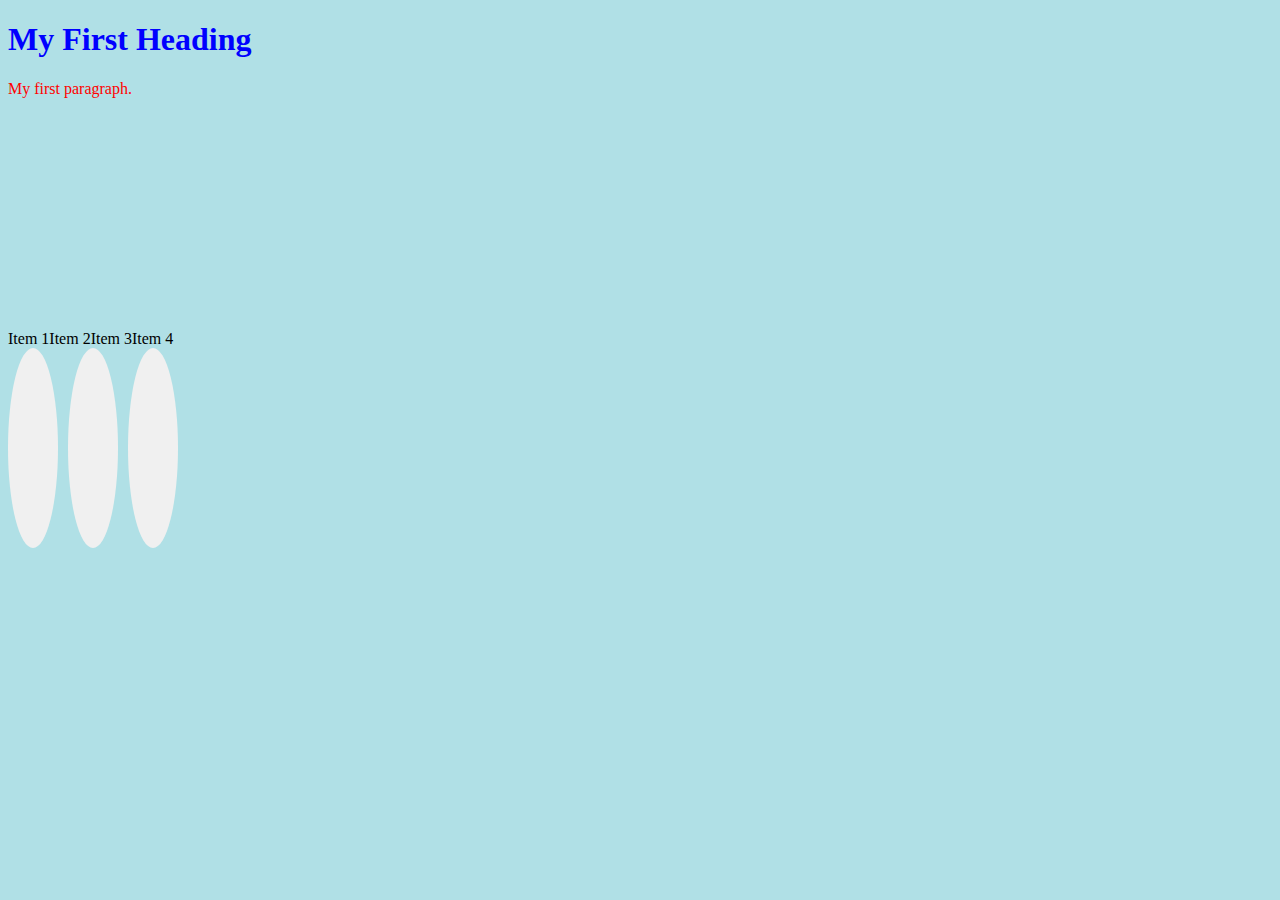
<file: 4_centos7/index.html>
<!DOCTYPE html>
<html>

<head>
  <title>Page Title</title>
  <style>
    body {
      background-color: powderblue;
    }

    h1 {
      color: blue;
    }

    p {
      color: red;
    }

    /* .wrapper {
  display: flex;
}

.column {
  transition: transform 0.3s;
}

.wrapper:hover .column {
  transform: translate3d(0, 0, 0); 
}

.wrapper:hover .column:nth-child(3) {
  transform: translate3d(0, -100px, 0);
}

.wrapper:hover .column:nth-child(2) {
  transform: translate3d(0, -50px, 0); 
}

.wrapper:hover .column:nth-child(1) {
  transform: translate3d(0, 0, 0);
} */


    .wrapper {
      display: flex;
    }

    .column {
      transition: transform 0.3s;
    }

    .wrapper:hover .column {
      translate: none;
      rotate: none;
      scale: none;
      transform: translate3d(0, 0, 0) scale(1, 0.2);
      transform-origin: 0px 100px;
    }

    .wrapper:hover .column:nth-child(1) {
      translate: none;
      rotate: none;
      scale: none;
      transform: translate3d(0, -40px, 0) scale(1, 0.2);
      transform-origin: 0px 100px;
    }

    .wrapper:hover .column:nth-child(2) {
      translate: none;
      rotate: none;
      scale: none;
      transform: translate3d(0, -40px, 0) scale(1, 0.2);
      transform-origin: 0px 100px;
    }

    .wrapper:hover .column:nth-child(3) {
      translate: none;
      rotate: none;
      scale: none;
      transform: translate3d(0, -40px, 0) scale(1, 0.5);
      transform-origin: 0px 100px;
    }

    .wrapper:hover .column:nth-child(4) {
      translate: none;
      rotate: none;
      scale: none;
      transform: translate3d(0, -40px, 0) scale(1, 1);
      transform-origin: 0px 100px;
    }


    .wave-container {
  display: flex;
}

.wave-column {
  width: 50px;
  height: 200px;
  background-color: #f0f0f0;
  margin-right: 10px;
  border-radius: 50%;
  animation: wave 1s infinite linear alternate;
}

@keyframes wave {
  0% {
    transform: translate3d(0, 0, 0);
  }
  12.5% {
    transform: translate3d(0, 20px, 0);
  }
  25% {
    transform: translate3d(0, 0, 0);
  }
  37.5% {
    transform: translate3d(0, -20px, 0);
  }
  50% {
    transform: translate3d(0, 0, 0);
  }
  62.5% {
    transform: translate3d(0, 20px, 0);
  }
  75% {
    transform: translate3d(0, 0, 0);
  }
  87.5% {
    transform: translate3d(0, -20px, 0);
  }
  100% {
    transform: translate3d(0, 0, 0);
  }
}
  </style>
</head>

<body>

  <h1>My First Heading</h1>
  <p>My first paragraph.</p>

  <br><br><br><br><br><br><br><br><br><br><br><br>
  <div class="wrapper">
    <div class="column">Item 1</div>
    <div class="column">Item 2</div>
    <div class="column">Item 3</div>
    <div class="column">Item 4</div>
  </div>

  <div class="wave-container">
    <div class="wave-column"></div>
    <div class="wave-column"></div>
    <div class="wave-column"></div>
    <!-- Add more wave columns as needed -->
  </div>

</body>

</html>
</file>
